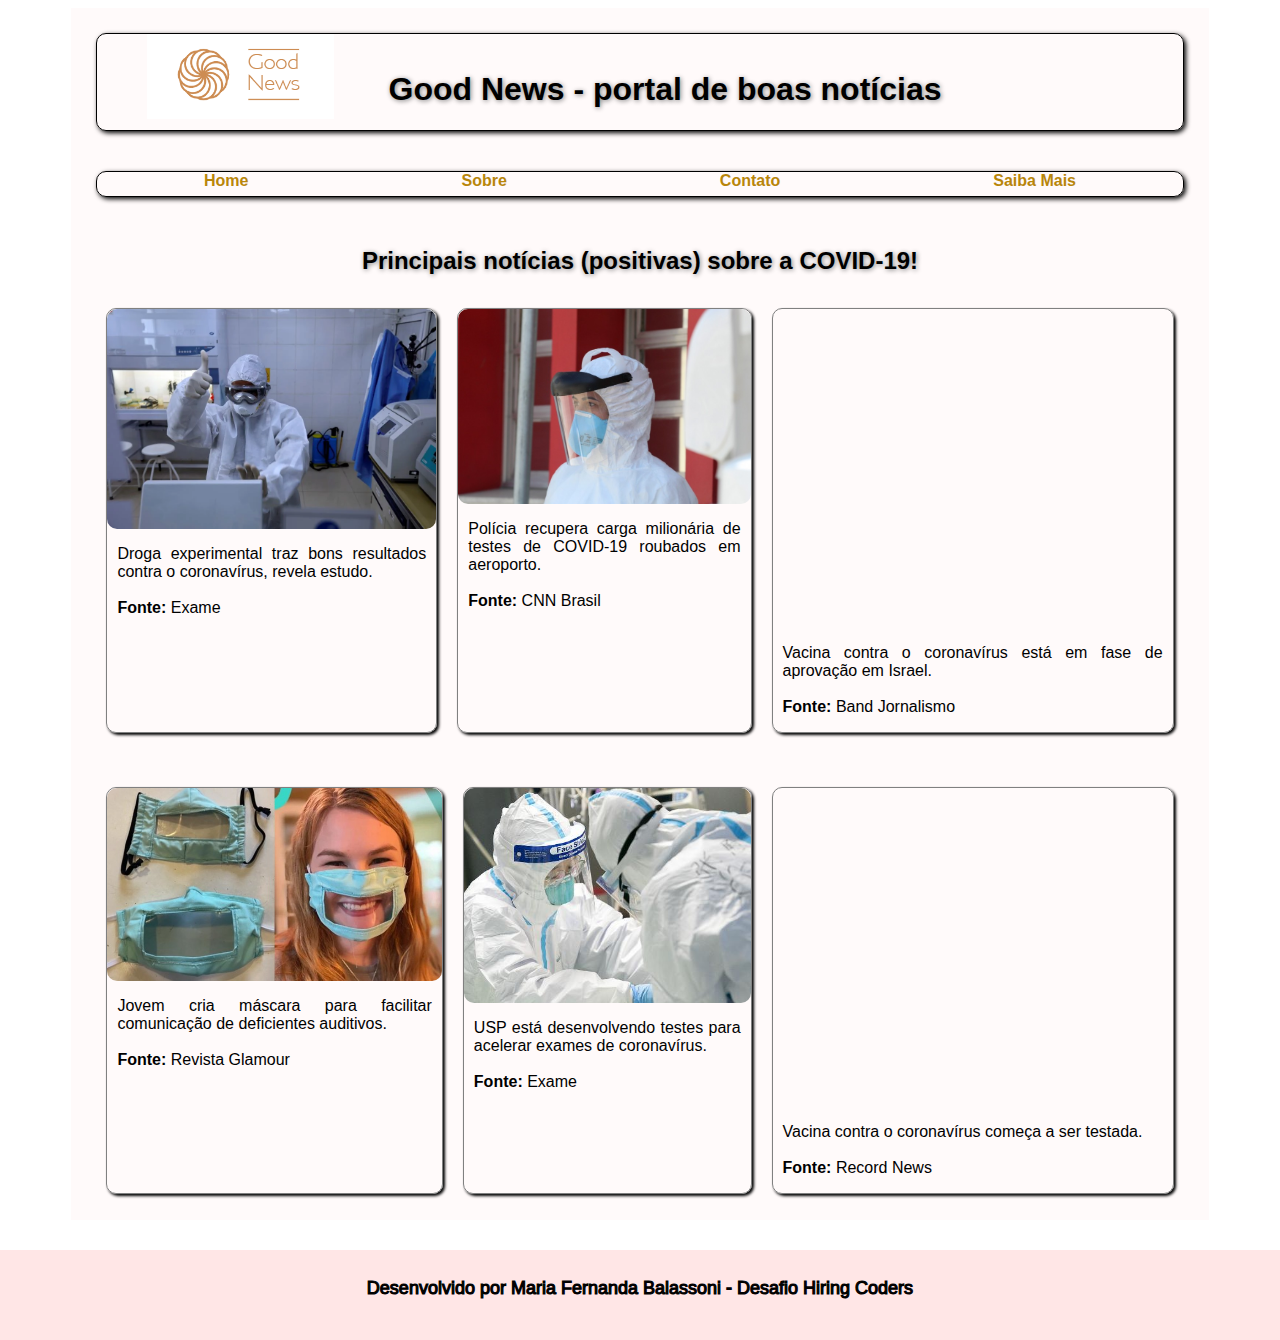
<file: index.html>
<!DOCTYPE html>
<html lang="pt-br">
<head>
	<meta charset="UTF-8">
	<meta name="viewport" content="width=device-width, initial-scale=1.0">
	<link rel="icon" type="imagem/png" href="imagens/logo.png" />
	<title> Good News </title>
	<link rel="stylesheet" href="css/estilo.css"/>
</head>

<body>
	<div id="todoConteudo">
		<div id="cabecalho">
			<a href="index.html"><img src="imagens/logo.png"></a>
			<h1> Good News - portal de boas notícias </h1>
		</div>

		<div id="navbar">
			
			<div> <strong><a href="index.html"> Home </strong></a></div>
			<div> <strong><a href="sobre.html"> Sobre </strong></a></div>
			<div> <strong><a href="contato.html"> Contato </strong></a></div>
			<div> <strong><a href="saibaMais.html"> Saiba Mais </strong></a></div>

		</div>

		<div id="tituloDestaque">
			<h2> Principais notícias (positivas) sobre a COVID-19! </h2>
		</div>

		<div id="noticias">

			<div class="noticiasDestaque">
				<a href="https://exame.abril.com.br/ciencia/droga-experimental-traz-bons-resultados-contra-coronavirus-revela-estudo/" target="_blank"><img class="imgDestaque" src="imagens/laboratorio-coronavirus-medicamento.jpg" alt="cientista"/></a>
				<p class="textoDesc"> Droga experimental traz bons resultados contra o coronavírus, revela estudo. <br><br> <strong> Fonte: </strong> Exame </p>
			</div>

			<div class="noticiasDestaque">
				<a href="https://www.cnnbrasil.com.br/saude/2020/04/12/policia-recupera-carga-milionaria-de-testes-de-covid-19-roubados-em-aeroporto" target="_blank"><img class="imgDestaque" src="imagens/cientista.jpg" alt="cientista serio"/></a>
				<p class="textoDesc"> Polícia recupera carga milionária de testes de COVID-19 roubados em aeroporto. <br><br> <strong> Fonte: </strong> CNN Brasil </p>
			</div>

			<div class="noticiasDestaque">
				<iframe src="https://www.youtube.com/embed/qrHpyZ7dNtM" frameborder="0" allow="accelerometer; autoplay; encrypted-media; gyroscope; picture-in-picture" allowfullscreen></iframe>
				<p class="textoDesc"> Vacina contra o coronavírus está em fase de aprovação em Israel. <br><br> <strong> Fonte: </strong> Band Jornalismo</p>
			</div>		

		</div>

		<br><br><br>


		<div id="noticiasImportantes">

			<div class="noticiasDestaque">
				<a href="https://revistaglamour.globo.com/Lifestyle/Must-Share/noticia/2020/04/jovem-cria-mascara-para-facilitar-comunicacao-de-deficientes-auditivos.html" target="_blank"><img class="imgDestaque" src="imagens/mascara-surdos-coronavirus.jpg" alt="menina com mascara"/></a>
				<p class="textoDesc"> Jovem cria máscara para facilitar comunicação de deficientes auditivos. <br><br> <strong> Fonte: </strong> Revista Glamour </p>
			</div>

			<div class="noticiasDestaque">
				<a href="https://exame.abril.com.br/ciencia/usp-esta-desenvolvendo-testes-para-acelerar-testagem-de-coronavirus/" target="_blank"><img class="imgDestaque" src="imagens/profissionaisSaude.jpg"/></a>
				<p class="textoDesc"> USP está desenvolvendo testes para acelerar exames de coronavírus. <br><br> <strong> Fonte: </strong> Exame  </p>
			</div>

			<div class="noticiasDestaque">
				<iframe src="https://www.youtube.com/embed/WkkT9s6c7oM" frameborder="0" allow="accelerometer; autoplay; encrypted-media; gyroscope; picture-in-picture" allowfullscreen></iframe>
				<p class="textoDesc"> Vacina contra o coronavírus começa a ser testada. <br><br> <strong> Fonte: </strong> Record News </p>
			</div>	

		</div>
	</div>
		

	<div id="rodape">
		<p class="text"> Desenvolvido por Maria Fernanda Balassoni - Desafio Hiring Coders </p>
	</div>

</body>
</html>
</file>
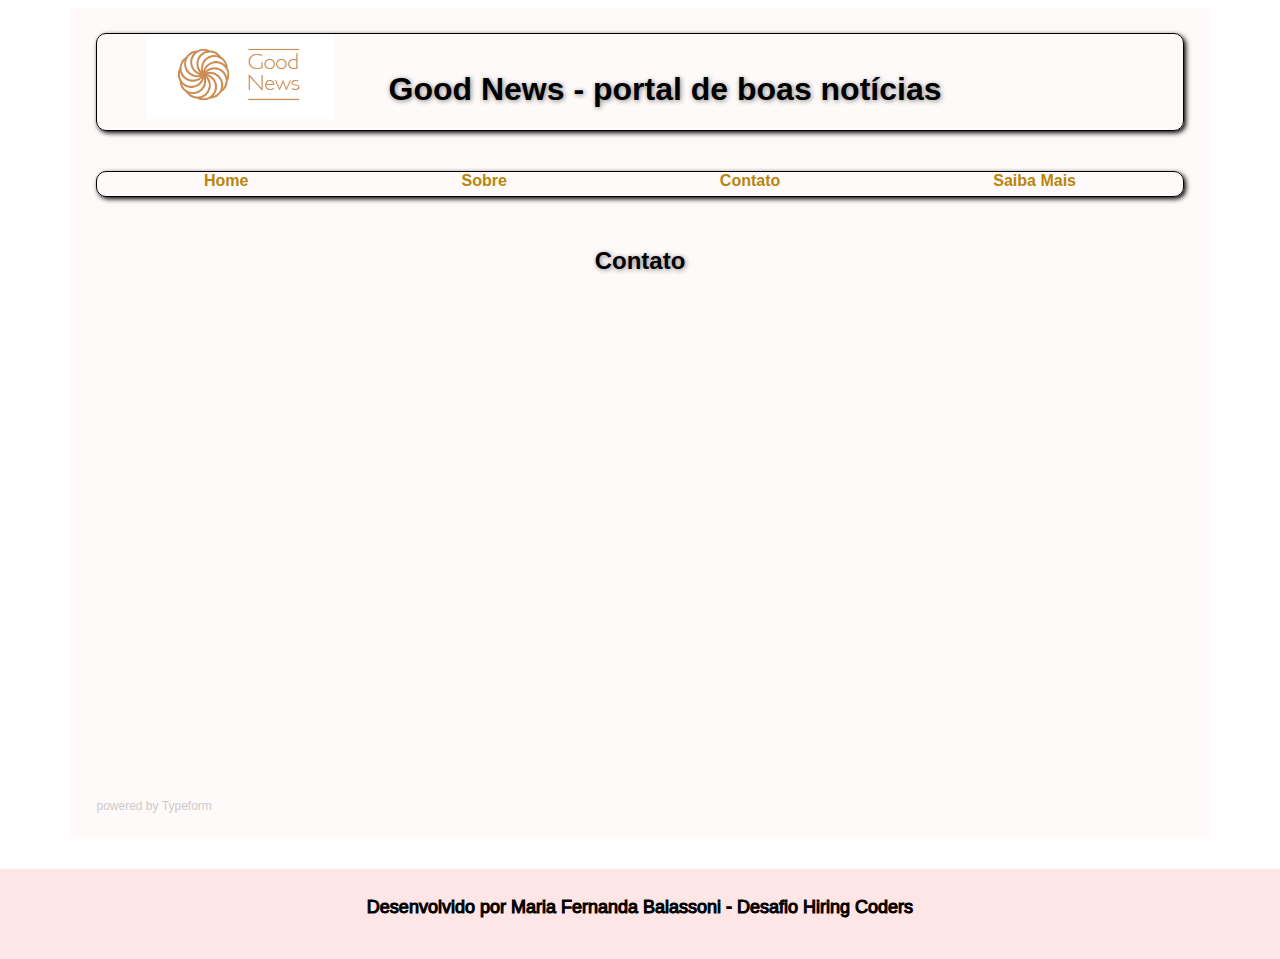
<file: contato.html>
<!DOCTYPE html>
<html lang="pt-br">
<head>
	<meta charset="UTF-8">
	<meta name="viewport" content="width=device-width, initial-scale=1.0">
	<link rel="icon" type="imagem/png" href="imagens/logo.png" />
	<title> Good News </title>
	<link rel="stylesheet" href="css/estilo.css"/>
</head>

<body>
	<div id="todoConteudo">
		<div id="cabecalho">
			<a href="index.html"><img src="imagens/logo.png"></a>
			<h1> Good News - portal de boas notícias </h1>
		</div>

		<div id="navbar">
			
			<div> <strong><a href="index.html"> Home </strong></a></div>
			<div> <strong><a href="sobre.html"> Sobre </strong></a></div>
			<div> <strong><a href="contato.html"> Contato </strong></a></div>
			<div> <strong><a href="saibaMais.html"> Saiba Mais </strong></a></div>

        </div>

        <div id="tituloDestaque">
			<h2> Contato </h2>
		</div>
        
        <div class="typeform-widget" data-url="https://mariafernandabalassoni.typeform.com/to/a6gxWW" style="width: 100%; height: 500px;"></div> <script> (function() { var qs,js,q,s,d=document, gi=d.getElementById, ce=d.createElement, gt=d.getElementsByTagName, id="typef_orm", b="https://embed.typeform.com/"; if(!gi.call(d,id)) { js=ce.call(d,"script"); js.id=id; js.src=b+"embed.js"; q=gt.call(d,"script")[0]; q.parentNode.insertBefore(js,q) } })() </script> <div style="font-family: Sans-Serif;font-size: 12px;color: #999;opacity: 0.5; padding-top: 5px;"> powered by <a href="https://admin.typeform.com/signup?utm_campaign=a6gxWW&utm_source=typeform.com-01E65PSBTSX0YKYYSS4JAFP25B-free&utm_medium=typeform&utm_content=typeform-embedded-poweredbytypeform&utm_term=EN" style="color: #999" target="_blank">Typeform</a> </div>


	</div>
		

	<div id="rodape">
		<p class="text"> Desenvolvido por Maria Fernanda Balassoni - Desafio Hiring Coders </p>
	</div>

</body>
</html>
</file>
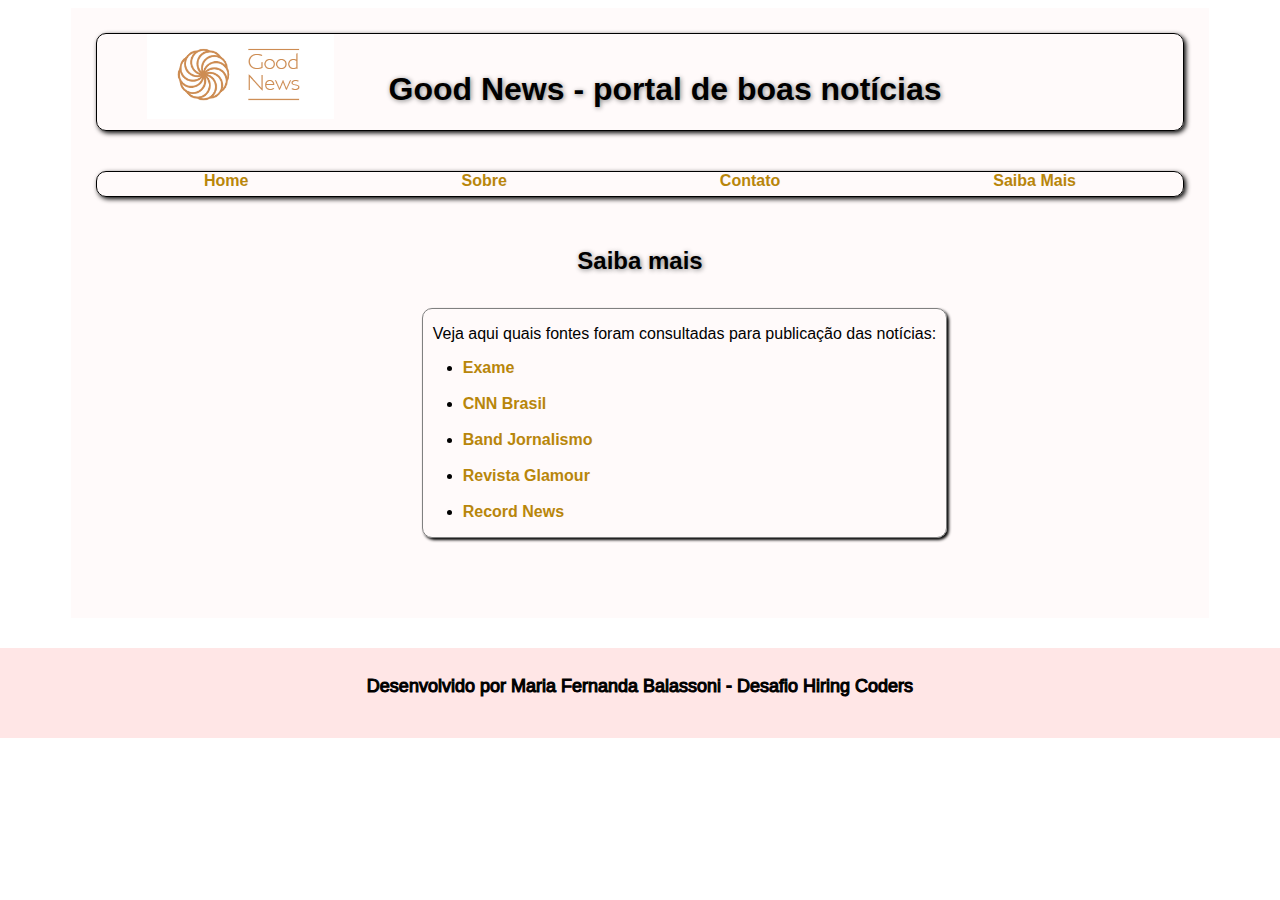
<file: saibaMais.html>
<!DOCTYPE html>
<html lang="pt-br">
<head>
	<meta charset="UTF-8">
	<meta name="viewport" content="width=device-width, initial-scale=1.0">
	<link rel="icon" type="imagem/png" href="imagens/logo.png" />
	<title> Good News </title>
	<link rel="stylesheet" href="css/estilo.css"/>
</head>

<body>
	<div id="todoConteudo">
		<div id="cabecalho">
			<a href="index.html"><img src="imagens/logo.png"></a>
			<h1> Good News - portal de boas notícias </h1>
		</div>

		<div id="navbar">
			
			<div> <strong><a href="index.html"> Home </strong></a></div>
			<div> <strong><a href="sobre.html"> Sobre </strong></a></div>
			<div> <strong><a href="contato.html"> Contato </strong></a></div>
			<div> <strong><a href="saibaMais.html"> Saiba Mais </strong></a></div>

		</div>

		<div id="tituloDestaque">
			<h2> Saiba mais </h2>
		</div>

		<div id="saiba">
            
            <div class="saibaDestaque">

                <p class="textoDesc"> Veja aqui quais fontes foram consultadas para publicação das notícias: 
                    <ul>
                        <li> <strong><a href="https://exame.abril.com.br/ciencia/droga-experimental-traz-bons-resultados-contra-coronavirus-revela-estudo/"> Exame </a></strong></li>
                        <br>
                        <li> <strong><a href="https://www.cnnbrasil.com.br/saude/2020/04/12/policia-recupera-carga-milionaria-de-testes-de-covid-19-roubados-em-aeroporto"> CNN Brasil </a></strong></li>
                        <br>
                        <li> <strong><a href="https://www.youtube.com/embed/qrHpyZ7dNtM"> Band Jornalismo </a></strong></li>
                        <br>
                        <li> <strong><a href="https://revistaglamour.globo.com/Lifestyle/Must-Share/noticia/2020/04/jovem-cria-mascara-para-facilitar-comunicacao-de-deficientes-auditivos.html"> Revista Glamour </a></strong></li>
                        <br>
                        <li> <strong><a href="https://www.youtube.com/embed/WkkT9s6c7oM"> Record News </a></strong></li>

                    </ul>
                </p>

            </div>

		</div>

		<br><br><br>

	</div>
		

	<div id="rodape">
		<p class="text"> Desenvolvido por Maria Fernanda Balassoni - Desafio Hiring Coders </p>
	</div>

</body>
</html>
</file>
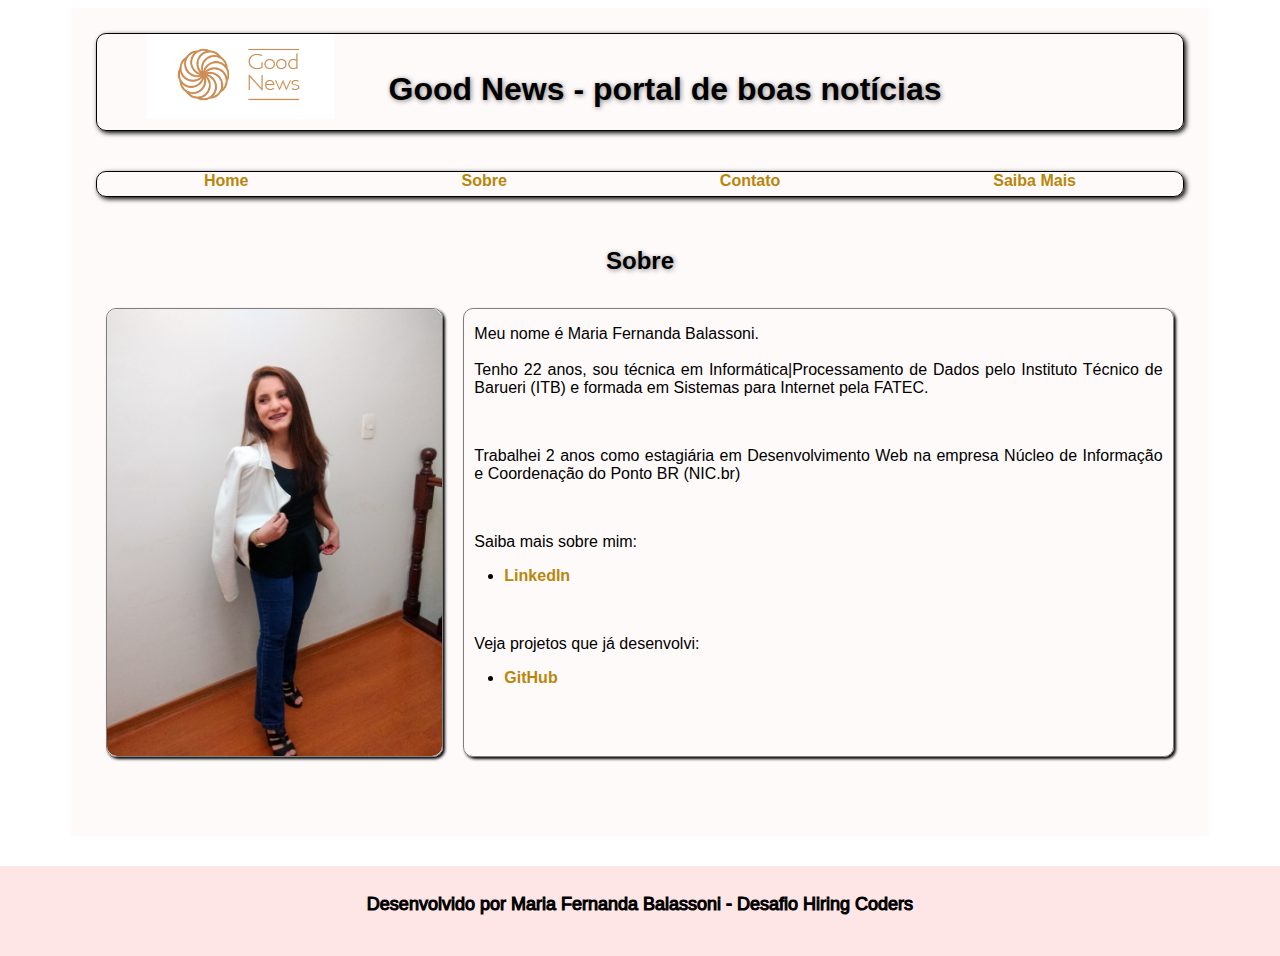
<file: sobre.html>
<!DOCTYPE html>
<html lang="pt-br">
<head>
	<meta charset="UTF-8">
	<meta name="viewport" content="width=device-width, initial-scale=1.0">
	<link rel="icon" type="imagem/png" href="imagens/logo.png" />
	<title> Good News </title>
	<link rel="stylesheet" href="css/estilo.css"/>
</head>

<body>
	<div id="todoConteudo">
		<div id="cabecalho">
			<a href="index.html"><img src="imagens/logo.png"></a>
			<h1> Good News - portal de boas notícias </h1>
		</div>

		<div id="navbar">
			
			<div> <strong><a href="index.html"> Home </strong></a></div>
			<div> <strong><a href="sobre.html"> Sobre </strong></a></div>
			<div> <strong><a href="contato.html"> Contato </strong></a></div>
			<div> <strong><a href="saibaMais.html"> Saiba Mais </strong></a></div>

		</div>

		<div id="tituloDestaque">
			<h2> Sobre </h2>
		</div>

		<div id="sobre">

			<div class="sobreMim">
			    <img class="imgDestaque" src="imagens/myself.jpg" alt="mariaFernanda"/></a>
            </div>
            
            <div class="sobreDestaque">

                <p class="textoDesc"> Meu nome é Maria Fernanda Balassoni. <br><br>
                    Tenho 22 anos, sou técnica em Informática|Processamento de Dados pelo Instituto Técnico de Barueri (ITB) e formada em Sistemas para Internet pela FATEC.
                </p>

                <br>

                <p class="textoDesc"> Trabalhei 2 anos como estagiária em Desenvolvimento Web na empresa Núcleo de Informação e Coordenação do Ponto BR (NIC.br)</p>

                <br>

                <p class="textoDesc"> Saiba mais sobre mim: 
                    <ul>
                        <li> <strong><a href="https://www.linkedin.com/in/maria-fernanda-balassoni-b4803212b/"> LinkedIn </a></strong></li>
                    </ul>
                </p>

                <br>

                <p class="textoDesc"> Veja projetos que já desenvolvi: 
                    <ul>
                        <li><strong><a href="https://github.com/nandabalassoni"> GitHub </a></strong></li>
                    </ul>
                </p>


            </div>

		</div>

		<br><br><br>

	</div>
		

	<div id="rodape">
		<p class="text"> Desenvolvido por Maria Fernanda Balassoni - Desafio Hiring Coders </p>
	</div>

</body>
</html>
</file>
<file: css/estilo.css>
body {

	/*background-color: #DCDCDC;*/
	background-image: url(https://st.depositphotos.com/1710382/2977/i/950/depositphotos_29770843-stock-photo-clear-empty-photographer-studio-background.jpg);
}

a {
	color:#B8860B;
	text-decoration: unset;
	font-family: 'Segoe-UI', Tahoma, Geneva, Verdana, sans-serif;
}

a:hover {
	color:#660000;
	box-shadow: 0 0 2px 1px rgba(0, 140, 186, 0.5);

}

#cabecalho {

	border: black 1px solid;
	border-radius: 10px;
	padding-left: 50px;
	margin-bottom: 40px;
	box-shadow: black 2px 2px 5px
}

h1 {

	font-family: Arial, Helvetica, sans-serif;
	display: flex;
	justify-content: center;
	text-shadow: gray 1px 1px 5px;
	margin-top: -5%;

}

img {
	width: 18%;
}

#noticias {

	display: flex;
	justify-content: space-between;
	margin-top: 14px;
}

@media only screen and (max-width: 768px) {
	#noticias {
		flex-direction: column;
	}
  }

#noticiasImportantes {

	display: flex;
	justify-content: space-between;
}

@media only screen and (max-width: 768px) {
	#noticiasImportantes {
		flex-direction: column;
	}
  }

#navbar {

	display: flex;
	justify-content: space-around;
	margin-bottom: 30px;
	border: black 1px solid;
	border-radius: 10px;
	box-shadow: black 2px 2px 5px;
	height: 24px;
}

.noticiasDestaque img {

	width: 100%;
	border-radius: 10px;
}

.noticiasDestaque iframe {

	width: 400px; 
	height: 315px;
	border-radius: 10px;
}

@media only screen and (max-width: 768px) {
	.noticiasDestaque iframe {
		width: 100%;
	}
  }

#tituloDestaque {

	font-family: Arial, Helvetica, sans-serif;
	display: flex;
	justify-content: center;
	text-shadow: gray 1px 1px 5px;
}

.noticiasDestaque {

	border: gray 1px solid;
	margin-left: 10px;
	margin-right: 10px;
	box-shadow: black 2px 2px 3px;
	border-radius: 10px;
}

.textoDesc {

	font-family: 'Segoe-UI', Tahoma, Geneva, Verdana, sans-serif;
	margin-left: 10px;
	margin-right: 10px;
	text-align: justify;
}

#todoConteudo {

	background-color: #FFFAFA;
	margin-left: 5%;
	margin-right: 5%;
	padding: 2%
}

#rodape {
	margin-top: 30px;
	background-color: #ffe6e6;
	display: flex;
	justify-content: center;
	position: absolute;
    width: 100%;
	margin-left: -8px;	
	height: 10%;
	
}

.text {
	font-size: 18px;
	-webkit-text-stroke-width: medium;
	font-family: Arial, Helvetica, sans-serif;
	padding-top: 10px;
	
}

@media only screen and (max-width: 768px) {
	.text {
		margin-top: 15px;
		margin-left:12px
	}
  }



  .imgDestaque {
	opacity: 1;
	display: block;
	width: 100%;
	height: auto;
	transition: .5s ease;
	backface-visibility: hidden;
  }

  .noticiasDestaque:hover .imgDestaque {
	opacity: 0.3;
  }

  #sobre {

	display: flex;
	justify-content: space-between;
	margin-top: 14px;
}

@media only screen and (max-width: 768px) {
	#sobre {
		flex-direction: column;
	}
  }

.sobreMim {

	border: gray 1px solid;
	margin-left: 10px;
	margin-right: 10px;
	box-shadow: black 2px 2px 3px;
	border-radius: 10px;
	width: 50%;
}

.sobreMim img {

	width: 100%;
	border-radius: 10px;
}

.sobreDestaque {

	border: gray 1px solid;
	margin-left: 10px;
	margin-right: 10px;
	box-shadow: black 2px 2px 3px;
	border-radius: 10px;
}

.saibaDestaque {

	border: gray 1px solid;
	margin-left: 10px;
	margin-right: 10px;
	box-shadow: black 2px 2px 3px;
	border-radius: 10px;
}

#saiba {

	display: flex;
	justify-content: space-between;
	margin-top: 14px;
	margin-left: 29%;
}

@media only screen and (max-width: 768px) {
	#saiba {
		margin-left: 10px ;
	}
  }
</file>
